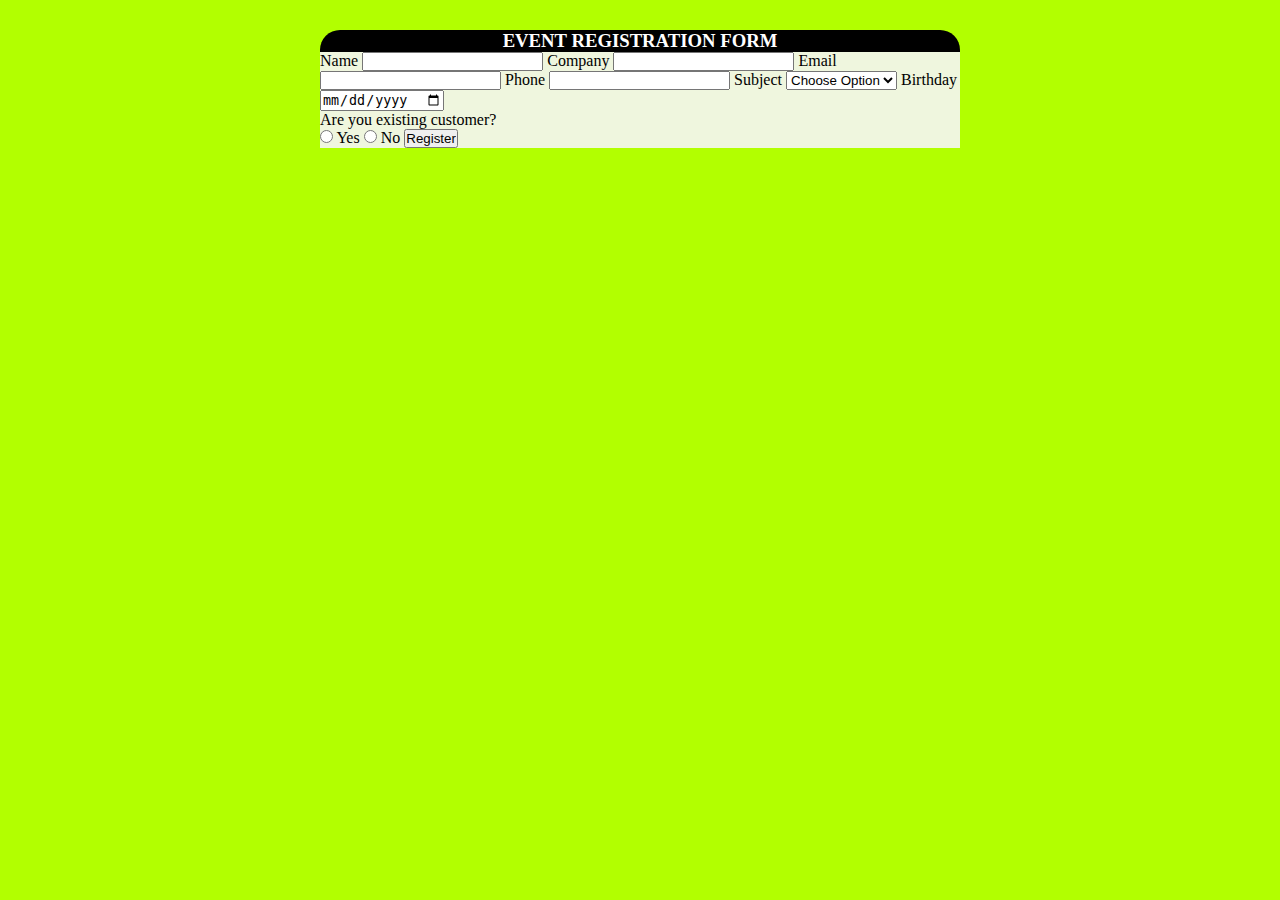
<file: contact.html>
<!DOCTYPE html>
<html lang="en">
<head>
    <meta charset="UTF-8">
    <meta name="viewport" content="width=device-width, initial-scale=1.0">
    <title>Contact Form</title>
    <link rel="stylesheet" href="style.css">
</head>
<body id="contact-body">
    <div class="form-header">
        <h3>EVENT REGISTRATION FORM</h3>
    </div>
    <div class="form-body">
        <label for="">Name</label>
        <input type="text" class="">
        <label for="">Company</label>
        <input type="text" class="">
        <label for="">Email</label>
        <input type="text" class="">
        <label for="">Phone</label>
        <input type="text" class="">
        <label for="">Subject</label>
        <select>
            <option value="">Choose Option</option>
            <option value="">ICT</option>
            <option value="">ENGLISH</option>
        </select>
        <label for="">Birthday</label>
        <input type="date" name="" id="">
        <p>Are you existing customer?</p>
        <input type="radio">
        <label for="">Yes</label>
        <input type="radio">
        <label for="">No</label>
        <input type="button" value="Register">
    </div>
</body>
</html>
</file>
<file: style.css>
*{
    margin:0;
    padding:0;
    box-sizing: border-box;
    list-style-type: none;
}
body{
    background-image: url(Images/);
    background-size: cover;
    background-position: center;
    font-family: cursive;
}
.menu-bar{
    background: rgb(0, 100, 0);
    text-align: center;
}
.menu-bar ul{
    display: inline-flex;    
}
.menu-bar ul li{
    margin:15px;
    padding:15px;
}
.menu-bar ul li a{
    text-decoration: none;
    color:#fff;
}
.menu-bar .fa-solid{
    margin-right:8px !important;
}
.submenu-1{
    display: none;
}
.menu-bar ul li:hover .submenu-1{
    display: block;
    position:absolute;
    background:rgb(0, 100, 0);
    margin-top:15px;
    margin-left:-15px;
}
.menu-bar ul li:hover .submenu-1 ul{
    display: block;
}
.menu-bar ul li:hover .submenu-1 ul li{
    width: 150px;
    padding:10px;
    border-bottom: 1px dotted #fff;
    background: transparent;
    border-radius: 0;
    text-align: left;
}
.menu-bar ul li:hover .submenu-1 ul li:last-child{
    border-bottom: none;
}
.menu-bar ul li:hover .submenu-1 ul li a:hover{
    color:#b2ff00;
}
.fa-angle-right{
    float: right;
    color:#b2ff00;
}
.submenu-2{
    display: none;
}
.hover-me:hover .submenu-2{
    display:block;
    position:absolute;
    margin-top:-40px;
    margin-left:140px;
    background: rgb(0, 100, 0);
}
.content{
    padding:10px 30px 10px 30px;
    background-color: #ecf4d9;
}
.book-img{
    width: 100%;
   
}
.read-btn{
    padding:10px 20px;
    background-color: rgb(0, 100, 0);
    color:#fff;
    border:1px solid #34362d;
    border-radius: 20px;
    cursor: pointer;
}
.read-btn:hover{
    background-color:rgb(0, 100, 100) ;
}
.card{
    float: left;
    width: 20%;
    padding:15px;
}
.row::after{
    content: "";
    display: table;
    clear: both;
}
.yes-btn{
    border: 1px solid #b2ff00;
    border-radius: 50%;
    text-decoration: none;
    padding:10px;
}
#contact-body{
    background-color: #b2ff00;
}

.form-header{
    background-color: black;
    color:white;
    width: 50%;
    border-top-left-radius: 20px;
    border-top-right-radius: 20px;
    margin:30px auto 0px auto;
    text-align: center;
}
.form-body{
    width: 50%;
   margin:0 auto;
   background-color: #eff6de;
}
</file>
